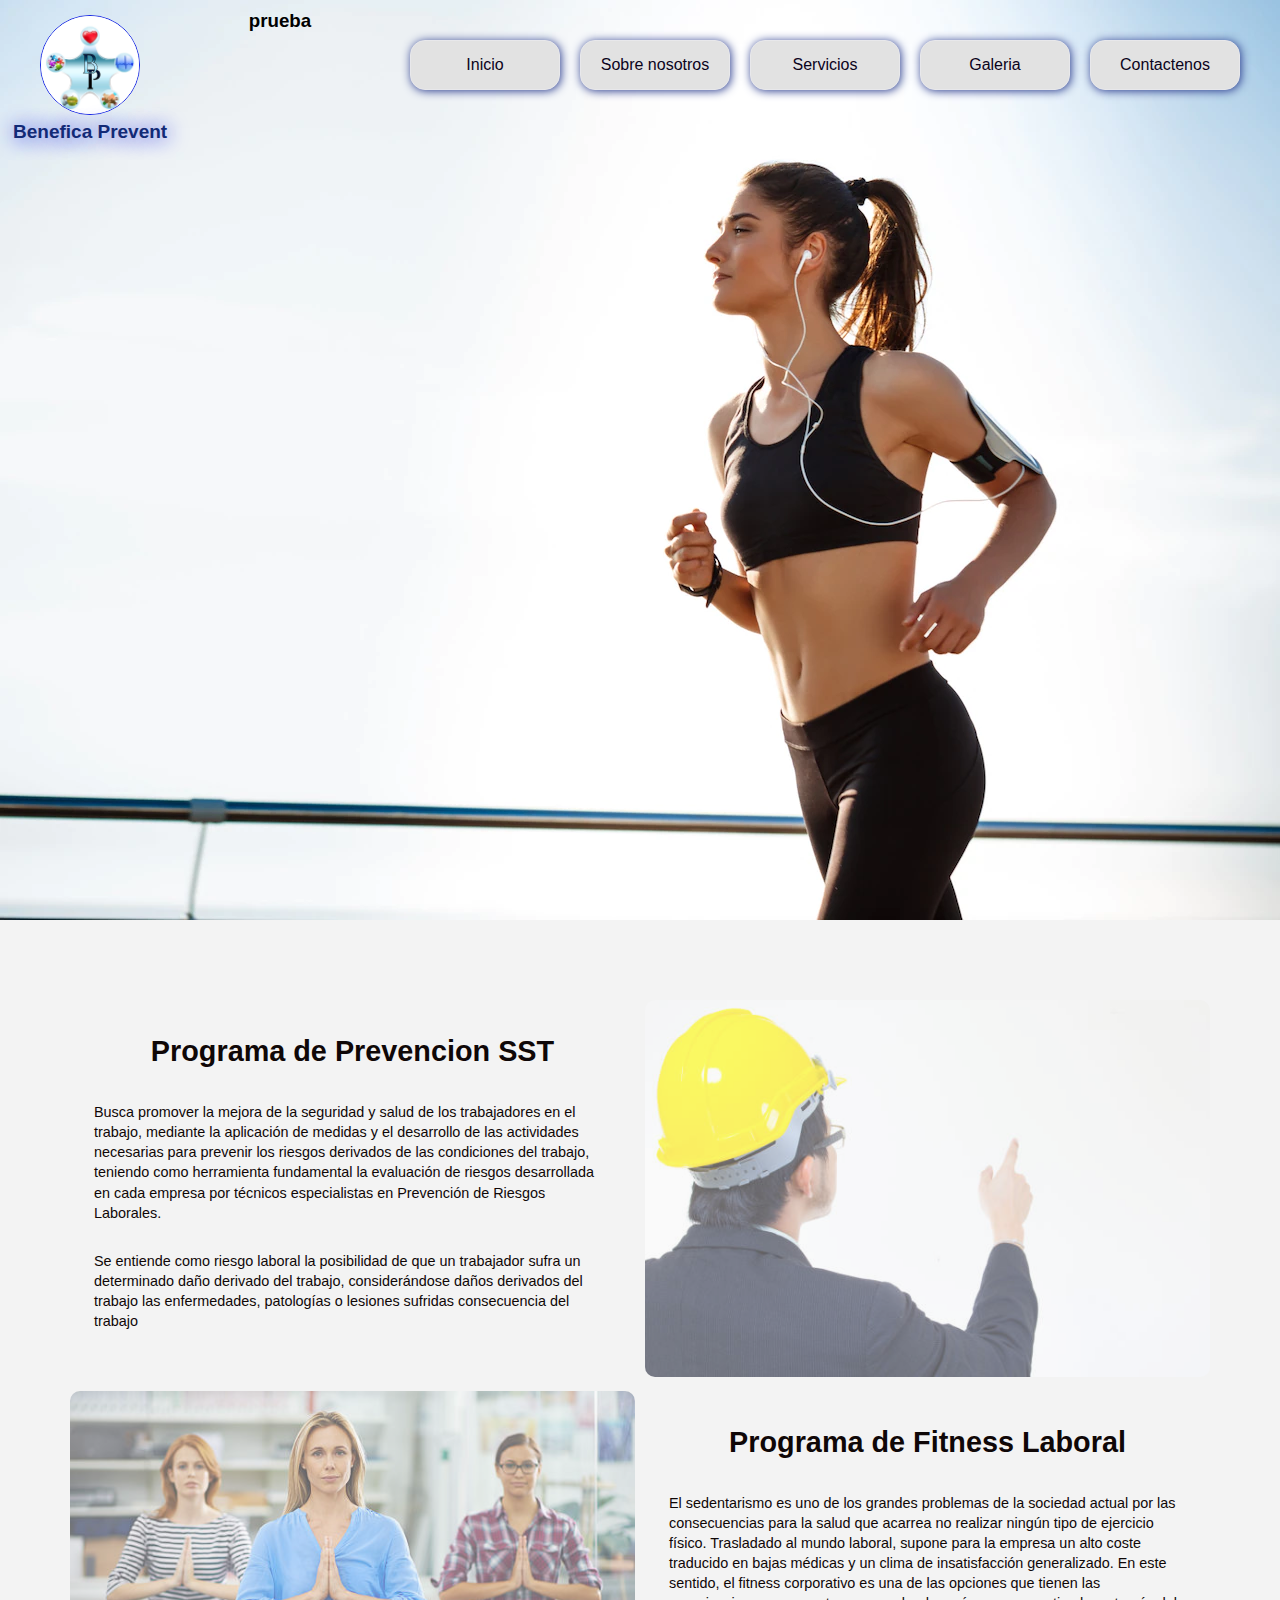
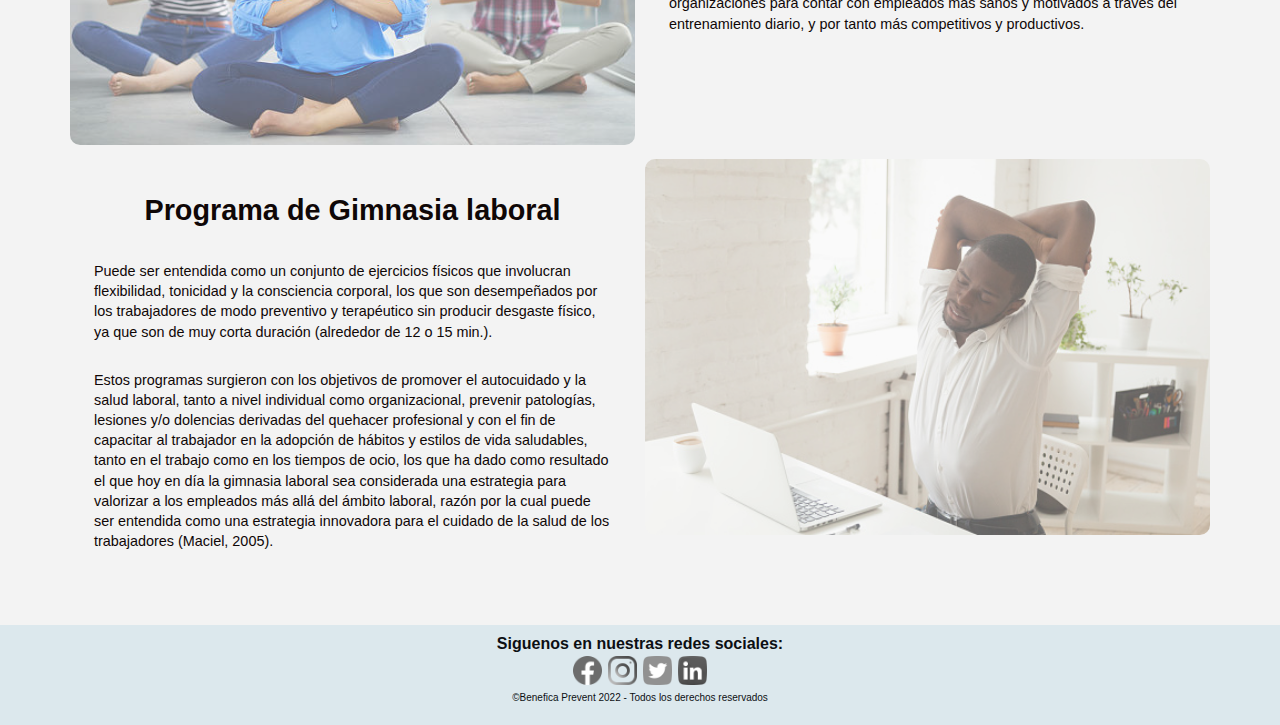
<file: index.html>
<!DOCTYPE html>
<html lang="en">
<head>
    <meta charset="UTF-8">
    <meta http-equiv="X-UA-Compatible" content="IE=edge">
    <meta name="viewport" content="width=device-width, initial-scale=1.0">
    <title>Benefica_prevent_inicio</title>
    <link rel="stylesheet" href="./css/style.css">
    <link rel="stylesheet" href="./css/mediaquery.css">
</head>
<body>

    <div id="BeneficaProject">

        <header class="encabezado">
        
            <div class="encabezadoLogo">   

                <img src="./img/Logo_empresa.jpg" alt="Logo benefica">
                <h2><a href="#Listas-deficion">Benefica Prevent</a></h2>
                
            </div>
                
            <h3>prueba</h3>
           
            <div>

                <ul class="encabezadoMenu">

                    <li><a href="./index.html">Inicio</a></li>
                    <li><a href="./html/Sobre_Benefica.html">Sobre nosotros</a></li>  

                    <li><a href="#">Servicios</a>

                        <ul class="encabezadoSubmenu">
                            <li><a href="./html/Prevencion-sst.html">Programa de Prevencion SST</a></li>
                            <li><a href="./html/Fitness-laboral.html">Programa de Fitness Laboral</a></li>
                            <li><a href="./html/Gimnasia-laboral.html">Programa de Gimnasia laboral</a><li>
                        </ul>              
                    
                    </li>
                    
                    <li><a href="./html/galeria.html">Galeria</a></li>
                    <li><a href="./html/contactenos.html">Contactenos</a></li>

                </ul>

            </div>

        </header>


        <main class="portafolio">

            <div class="portafolioServicios">
                
                <!-- <h1>PORTAFOLIO DE SERVICIOS</h1> -->

                <section class="serviciosSeguridad">
                    <h2>Programa de Prevencion SST</h2>
                    <p> Busca promover la mejora de la seguridad y salud de los trabajadores en el trabajo, mediante la aplicación de medidas y el desarrollo de las actividades necesarias para prevenir los riesgos derivados de las condiciones del trabajo, teniendo como herramienta fundamental la evaluación de riesgos desarrollada en cada empresa por técnicos especialistas en Prevención de Riesgos Laborales.
                    </p>
                    <p>Se entiende como riesgo laboral la posibilidad de que un trabajador sufra un determinado daño derivado del trabajo, considerándose daños derivados del trabajo las enfermedades, patologías o lesiones sufridas consecuencia del trabajo
                    </p>
                </section>
                 <a href="./html/Prevencion-sst.html">
                <img class="foto-1" src="./img/seguridad.jpg" alt="Hombre con casco de proteccion" title="hombre con casco">
                </a>

                <section class="serviciosFitness">
                    <h2>Programa de Fitness Laboral</h2>
                    <p>El sedentarismo es uno de los grandes problemas de la sociedad actual por las consecuencias para la salud que acarrea no realizar ningún tipo de ejercicio físico. Trasladado al mundo laboral, supone para la empresa un alto coste traducido en bajas médicas y un clima de insatisfacción generalizado. En este sentido, el fitness corporativo es una de las opciones que tienen las organizaciones para contar con empleados más sanos y motivados a través del entrenamiento diario, y por tanto más competitivos y productivos.
                    </p>     
                </section>
                <a href="./html/Fitness-laboral.html">
                <img class="foto-2" src="./img/pilates.jpg" alt=" 3 mujeres haciendo relajacion en el trabajo" title="Pilates">   <!-- tamaño opcional mientras se arregla en CSS  -->
                </a>

                
                <section class="gimnasiaLaboral">
                    <h2>Programa de Gimnasia laboral</h2>
                    <p>Puede ser entendida como un conjunto de ejercicios físicos que involucran flexibilidad, tonicidad y la consciencia corporal, los que son desempeñados por los trabajadores de modo preventivo y terapéutico sin producir desgaste físico, ya que son de muy corta duración (alrededor de 12 o 15 min.).
                    </p>     
                    <p>
                        Estos programas surgieron con los objetivos de promover el autocuidado y la salud laboral, tanto a nivel individual como organizacional, prevenir patologías, lesiones y/o dolencias derivadas del quehacer profesional y con el fin de capacitar al trabajador en la adopción de hábitos y estilos de vida saludables, tanto en el trabajo como en los tiempos de ocio, los que ha dado como resultado el que hoy en día la gimnasia laboral sea considerada una estrategia para valorizar a los empleados más allá del ámbito laboral, razón por la cual puede ser entendida como una estrategia innovadora para el cuidado de la salud de los trabajadores (Maciel, 2005).
                    </p>    
                </section>    
                <a href="./html/Gimnasia-laboral.html">
                    <img class="foto-3" src="./img/Gimnasial.jpg" alt="Hombre estirando el cuerpo">
                </a>
                

            </div>  
        </main>
    
        <footer class="piePagina">
        
            <div class="piePaginaTexto">

                <h5 id="Listas-deficion"> Siguenos en nuestras redes sociales:</h5>

            </div>
    
            <div class="piePaginaRedes"> 
                
                <a href="https://www.facebook.com/wilmar.celeita/" target="_blank">
                    <img src="./img/redesSociales/face.png" alt="logo facebook" ></a>
    
                <a href="https://www.instagram.com/w_celeita/" target="_blank">
                    <img src="./img/redesSociales/insta.png" alt="logo instagram" ></a>
    
                <a href="#"><img src="./img/redesSociales/twitter.png" alt="logo twitter"></a>

                <a href=""><img src="./img/redesSociales/linke.png" alt="logo linkedin"></a>

            </div>
            
            <div class="piePaginaCopy">

                <p>&copy;Benefica Prevent 2022 - Todos los derechos reservados</p>

            </div>

        </footer>


    </div>        

</body>

</html>
</file>
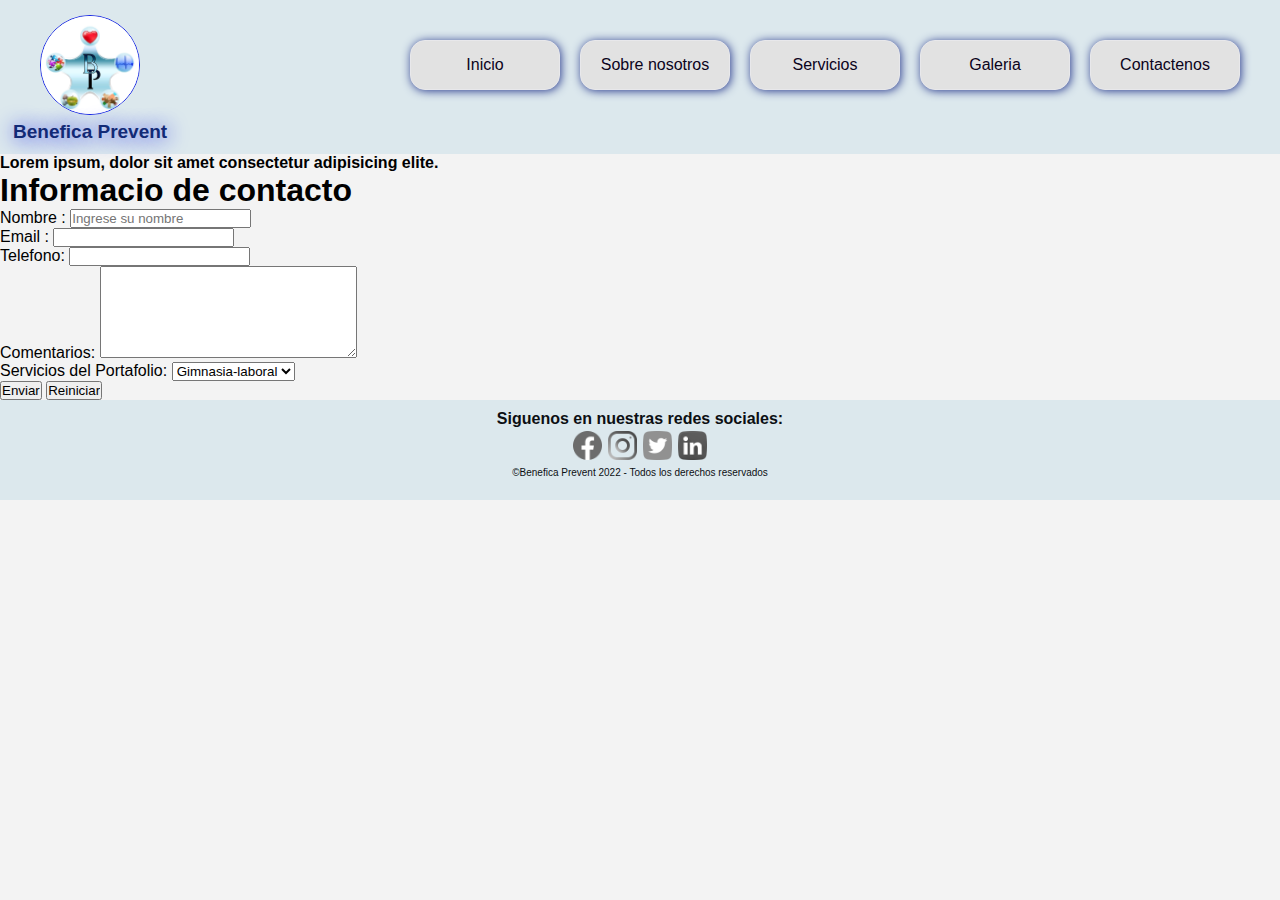
<file: html/contactenos.html>
<!DOCTYPE html>
<html lang="en">
<head>
    <meta charset="UTF-8">
    <meta http-equiv="X-UA-Compatible" content="IE=edge">
    <meta name="viewport" content="width=device-width, initial-scale=1.0">
    <title>Contactenos</title>
    <link rel="stylesheet" href="../css/style.css">
</head>
<body>

    <div>

        <header class="encabezado_2">
        
            <div class="encabezadoLogo">   
                <a href="../index.html">
                <img src="../img/Logo_empresa.jpg" alt="Logo benefica">
            </a>
                <h2><a href="#Listas-deficion">Benefica Prevent</a></h2>
                
            </div>
                
            
            
            <div>

                <ul class="encabezadoMenu">

                    <li><a href="../index.html">Inicio</a></li>
                    <li><a href="./Sobre_Benefica.html">Sobre nosotros</a></li>  

                    <li><a href="#">Servicios</a>

                        <ul class="encabezadoSubmenu">
                            <li><a href="../html/Prevencion-sst.html">Programa de Prevencion SST</a></li>
                            <li><a href="../html/Fitness-laboral.html">Programa de Fitness Laboral</a></li>
                            <li><a href="../html/Gimnasia-laboral.html">Programa de Gimnasia laboral</a><li>
                        </ul>              
                    
                    </li>
                    
                    <li><a href="../html/galeria.html">Galeria</a></li>
                    <li><a href="../html/contactenos.html">Contactenos</a></li>

                </ul>

            </div>

        </header>






            <div>
                <h4>Lorem ipsum, dolor sit amet consectetur adipisicing elite.</h4>

            </div>

            <div>
                <h1>Informacio de contacto</h1>

            </div>

        <!-- Formulario  -->
        <form action="enviar.php" method="get">

            <div>
                <label for="nombre">Nombre :</label>
                <input type="text" id="nombre" placeholder="Ingrese su nombre" required="">
            </div>

            <div>
                <label for="email">Email :</label>
                <input type="email" required="">            
            </div>

            <div>
                <label for="telefono">Telefono:</label>
                <input type="text" required="">            
            </div>

            <div>
                <label for="caja">Comentarios:</label>
                <textarea type="caja" id="caja" cols="30" rows="6"></textarea>            
            </div>
        
            <div>
                <label for="Servicios de portafolio">Servicios del Portafolio:</label>
                <select name="paises" id="paises">
                    <option value="00"> Gimnasia-laboral</option>
                    <option value="01"> Prevencion-sst</option>
                    <option value="02"> Fitness-laboral</option>
                </select>
            </div>
        
            <div>
                 <input type="submit" value="Enviar">  <!-- revisar required  -->
                 <input type="reset" value="Reiniciar">

            </div>


        </form>




        <footer class="piePagina">
        
            <div class="piePaginaTexto">

                <h5 id="Listas-deficion"> Siguenos en nuestras redes sociales:</h5>

            </div>
    
            <div class="piePaginaRedes"> 
                
                <a href="https://www.facebook.com/wilmar.celeita/" target="_blank">
                    <img src="../img/redesSociales/face.png" alt="logo facebook" ></a>
    
                <a href="https://www.instagram.com/w_celeita/" target="_blank">
                    <img src="../img/redesSociales/insta.png" alt="logo instagram" ></a>
    
                <a href="#"><img src="../img/redesSociales/twitter.png" alt="logo twitter"></a>

                <a href=""><img src="../img/redesSociales/linke.png" alt="logo linkedin"></a>

            </div>
            
            <div class="piePaginaCopy">

                <p>&copy;Benefica Prevent 2022 - Todos los derechos reservados</p>

            </div>

        </footer>

    </div>

    
</body>
</html>
</file>
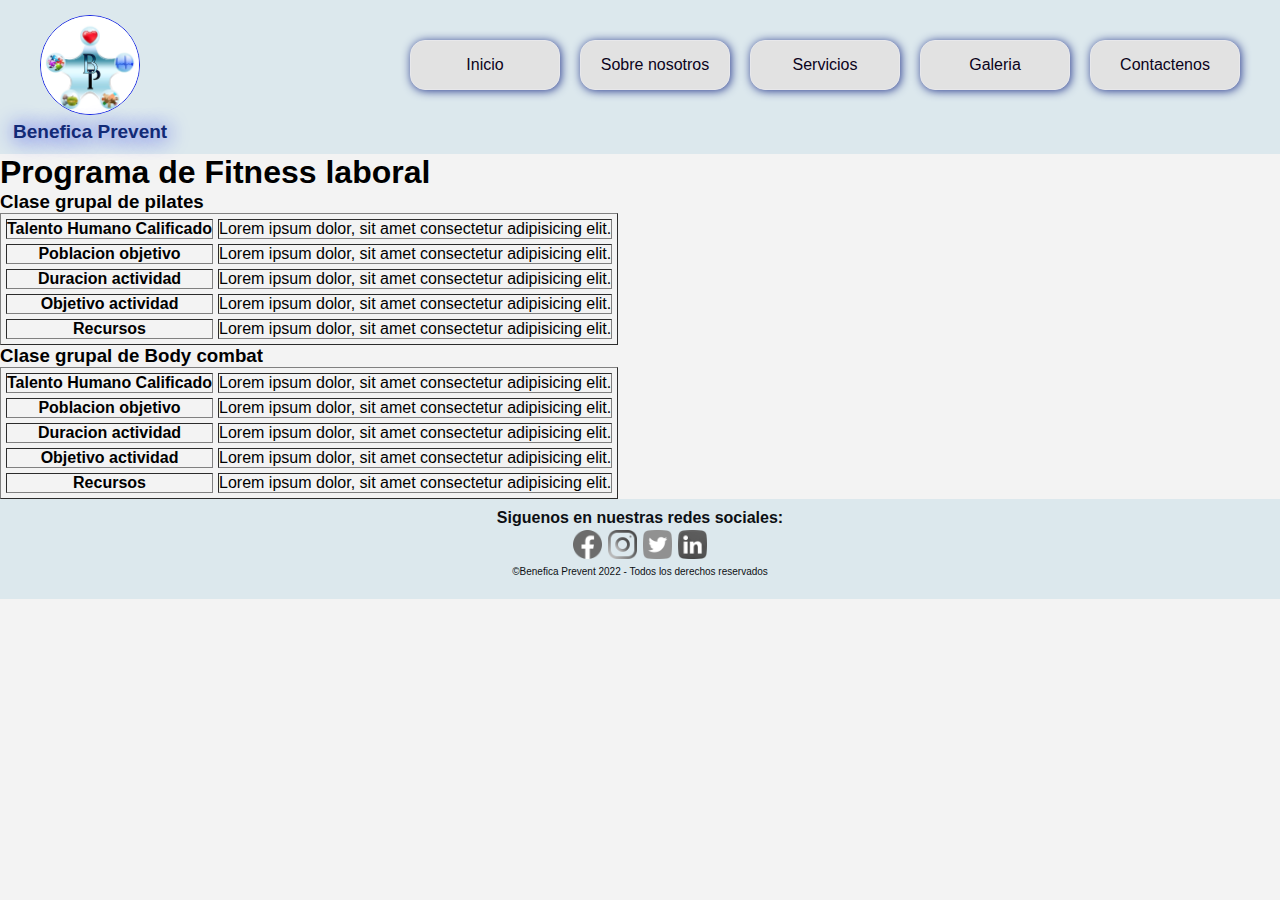
<file: html/Fitness-laboral.html>
<!DOCTYPE html>
<html lang="en">
<head>
    <meta charset="UTF-8">
    <meta http-equiv="X-UA-Compatible" content="IE=edge">
    <meta name="viewport" content="width=device-width, initial-scale=1.0">
    <title>Programa_de_Fitness_Laboral</title>
    <link rel="stylesheet" href="../css/style.css">
</head>
<body>
    
    <div>

        <header class="encabezado_2">
        
            <div class="encabezadoLogo">   
                <a href="../index.html">
                <img src="../img/Logo_empresa.jpg" alt="Logo benefica">
            </a>
                <h2><a href="#Listas-deficion">Benefica Prevent</a></h2>
                
            </div>
            
            
            <div>

                <ul class="encabezadoMenu">

                    <li><a href="../index.html">Inicio</a></li>
                    <li><a href="./Sobre_Benefica.html">Sobre nosotros</a></li>  

                    <li><a href="#">Servicios</a>

                        <ul class="encabezadoSubmenu">
                            <li><a href="../html/Prevencion-sst.html">Programa de Prevencion SST</a></li>
                            <li><a href="../html/Fitness-laboral.html">Programa de Fitness Laboral</a></li>
                            <li><a href="../html/Gimnasia-laboral.html">Programa de Gimnasia laboral</a><li>
                        </ul>              
                    
                    </li>

                    <li><a href="../html/galeria.html">Galeria</a></li>
                    <li><a href="../html/contactenos.html">Contactenos</a></li>

                </ul>

            </div>

        </header>


        <section>
            <div>
                <h1> Programa de Fitness laboral</h1>
            </div>

            <div>
                <h3>Clase grupal de pilates</h3>
            
            </div>

            <table border="1" Cellpadding="5" cellspacing="5">
                <tr>
                    <th>Talento Humano Calificado</th>
                    <td><p>Lorem ipsum dolor, sit amet consectetur adipisicing elit.</p></td>
                </tr>

                <tr>
                     <th> Poblacion objetivo</th>
                     <td><p>Lorem ipsum dolor, sit amet consectetur adipisicing elit.</p></td>
                </tr>    

                <tr>
                    <th>Duracion actividad</th>
                    <td><p>Lorem ipsum dolor, sit amet consectetur adipisicing elit.</p></td>
                </tr>

                <tr>
                    <th>Objetivo actividad</th>
                    <td><p>Lorem ipsum dolor, sit amet consectetur adipisicing elit.</p></td>
               </tr>

                <tr>
                    <th>Recursos</th>
                    <td><p>Lorem ipsum dolor, sit amet consectetur adipisicing elit.</p></td>
                </tr>

            </table>

            <div>
                <h3>Clase grupal de Body combat</h3>
            
            </div>

            <table border="1" Cellpadding="5" cellspacing="5">
                <tr>
                    <th>Talento Humano Calificado</th>
                    <td><p>Lorem ipsum dolor, sit amet consectetur adipisicing elit.</p></td>
                </tr>

                <tr>
                     <th> Poblacion objetivo</th>
                     <td><p>Lorem ipsum dolor, sit amet consectetur adipisicing elit.</p></td>
                </tr>    

                <tr>
                    <th>Duracion actividad</th>
                    <td><p>Lorem ipsum dolor, sit amet consectetur adipisicing elit.</p></td>
                </tr>

                <tr>
                    <th>Objetivo actividad</th>
                    <td><p>Lorem ipsum dolor, sit amet consectetur adipisicing elit.</p></td>
               </tr>

                <tr>
                    <th>Recursos</th>
                    <td><p>Lorem ipsum dolor, sit amet consectetur adipisicing elit.</p></td>
                </tr> 

            </table>



        </section>








        <footer class="piePagina">
        
            <div class="piePaginaTexto">

                <h5 id="Listas-deficion"> Siguenos en nuestras redes sociales:</h5>

            </div>
    
            <div class="piePaginaRedes"> 
                
                <a href="https://www.facebook.com/wilmar.celeita/" target="_blank">
                    <img src="../img/redesSociales/face.png" alt="logo facebook" ></a>
    
                <a href="https://www.instagram.com/w_celeita/" target="_blank">
                    <img src="../img/redesSociales/insta.png" alt="logo instagram" ></a>
    
                <a href="#"><img src="../img/redesSociales/twitter.png" alt="logo twitter"></a>

                <a href=""><img src="../img/redesSociales/linke.png" alt="logo linkedin"></a>

            </div>
            
            <div class="piePaginaCopy">

                <p>&copy;Benefica Prevent 2022 - Todos los derechos reservados</p>

            </div>

        </footer>

    </div>    


</body>
</html>
</file>
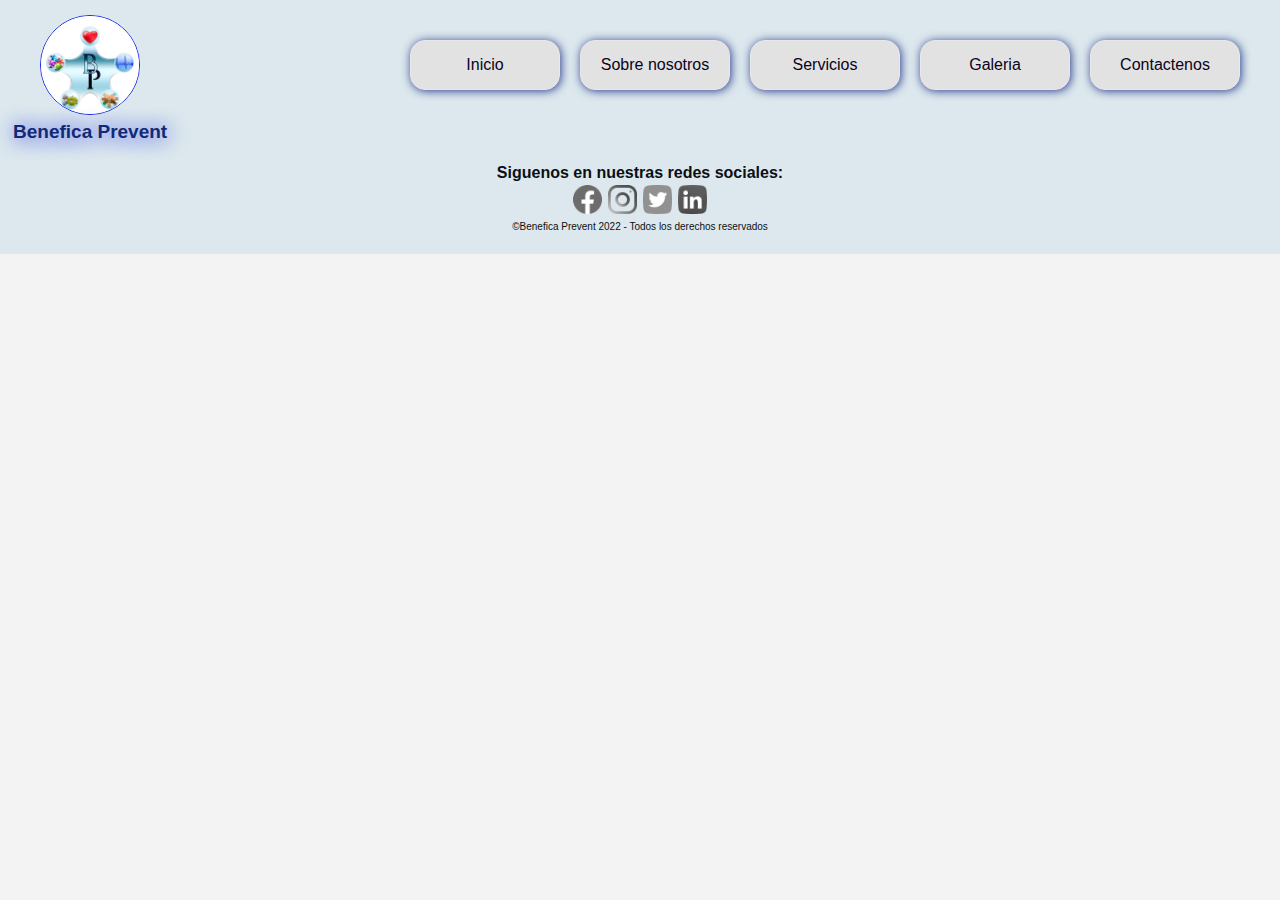
<file: html/galeria.html>
<!DOCTYPE html>
<html lang="en">
<head>
    <meta charset="UTF-8">
    <meta http-equiv="X-UA-Compatible" content="IE=edge">
    <meta name="viewport" content="width=device-width, initial-scale=1.0">
    <title>Galeria</title>
    <link rel="stylesheet" href="../css/style.css">
</head>
<body>
    
    <div>  
    
        <header class="encabezado_2">
        
            <div class="encabezadoLogo">   
                <a href="../index.html">
                <img src="../img/Logo_empresa.jpg" alt="Logo benefica">
            </a>
                <h2><a href="#Listas-deficion">Benefica Prevent</a></h2>
                
            </div>
                
            
            
            <div>

                <ul class="encabezadoMenu">

                    <li><a href="../index.html">Inicio</a></li>
                    <li><a href="./Sobre_Benefica.html">Sobre nosotros</a></li>  

                    <li><a href="#">Servicios</a>

                        <ul class="encabezadoSubmenu">
                            <li><a href="../html/Prevencion-sst.html">Programa de Prevencion SST</a></li>
                            <li><a href="../html/Fitness-laboral.html">Programa de Fitness Laboral</a></li>
                            <li><a href="../html/Gimnasia-laboral.html">Programa de Gimnasia laboral</a><li>
                        </ul>              
                    
                    </li>
                    
                    <li><a href="../html/galeria.html">Galeria</a></li>
                    <li><a href="../html/contactenos.html">Contactenos</a></li>

                </ul>

            </div>

        </header>





        <footer class="piePagina">
        
            <div class="piePaginaTexto">

                <h5 id="Listas-deficion"> Siguenos en nuestras redes sociales:</h5>

            </div>
    
            <div class="piePaginaRedes"> 
                
                <a href="https://www.facebook.com/wilmar.celeita/" target="_blank">
                    <img src="../img/redesSociales/face.png" alt="logo facebook" ></a>
    
                <a href="https://www.instagram.com/w_celeita/" target="_blank">
                    <img src="../img/redesSociales/insta.png" alt="logo instagram" ></a>
    
                <a href="#"><img src="../img/redesSociales/twitter.png" alt="logo twitter"></a>

                <a href=""><img src="../img/redesSociales/linke.png" alt="logo linkedin"></a>

            </div>
            
            <div class="piePaginaCopy">

                <p>&copy;Benefica Prevent 2022 - Todos los derechos reservados</p>

            </div>

        </footer

    </div>
    





</body>
</html>
</file>
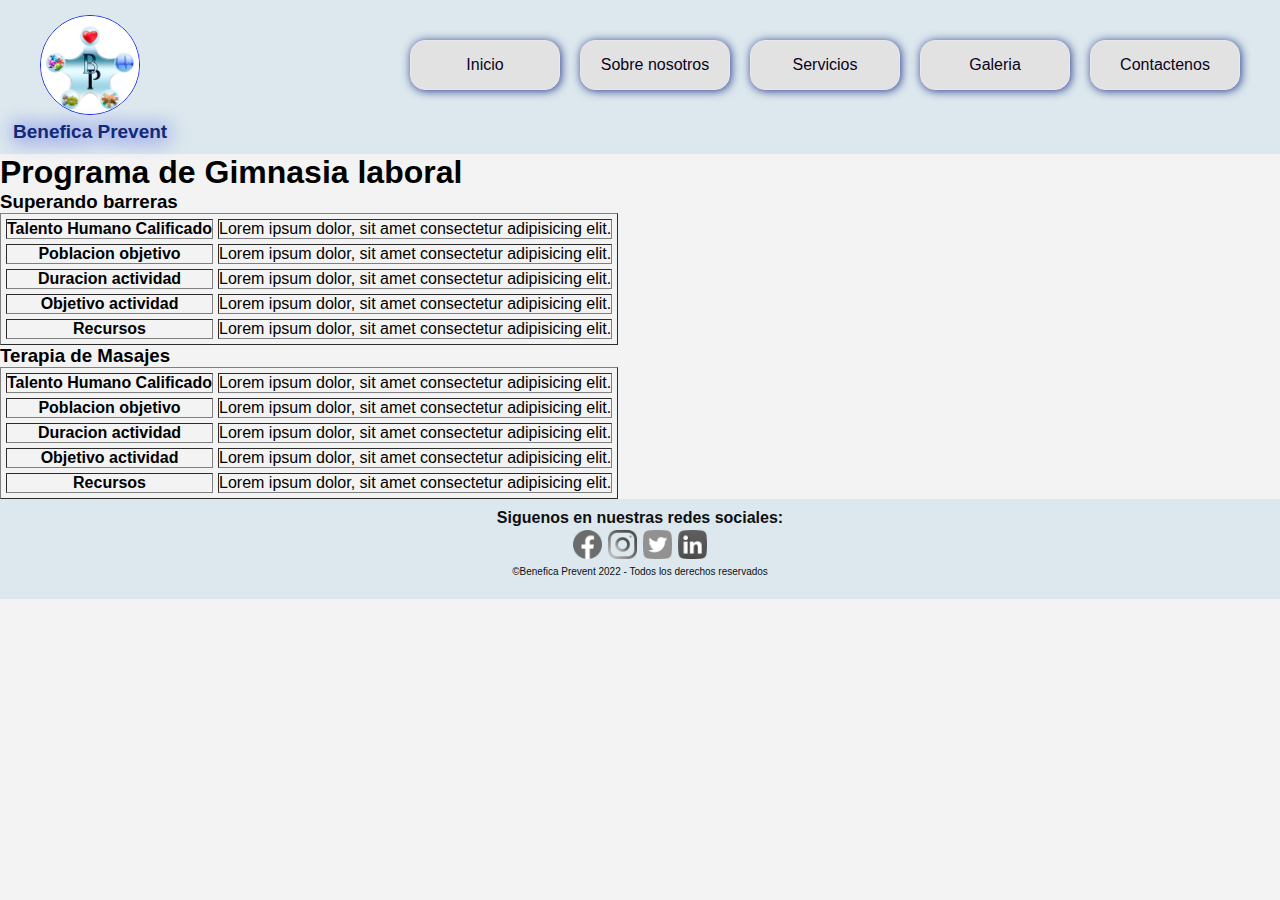
<file: html/Gimnasia-laboral.html>
<!DOCTYPE html>
<html lang="en">
<head>
    <meta charset="UTF-8">
    <meta http-equiv="X-UA-Compatible" content="IE=edge">
    <meta name="viewport" content="width=device-width, initial-scale=1.0">
    <title>Programa_de_Gimnasia_laboral</title>
    <link rel="stylesheet" href="../css/style.css">
</head>
<body>
    

    <div>

        <header class="encabezado_2">
        
            <div class="encabezadoLogo">   
                <a href="../index.html">
                <img src="../img/Logo_empresa.jpg" alt="Logo benefica">
            </a>
                <h2><a href="#Listas-deficion">Benefica Prevent</a></h2>
                
            </div>
                
            
            
            <div>

                <ul class="encabezadoMenu">

                    <li><a href="../index.html">Inicio</a></li>
                    <li><a href="./Sobre_Benefica.html">Sobre nosotros</a></li>  

                    <li><a href="#">Servicios</a>

                        <ul class="encabezadoSubmenu">
                            <li><a href="../html/Prevencion-sst.html">Programa de Prevencion SST</a></li>
                            <li><a href="../html/Fitness-laboral.html">Programa de Fitness Laboral</a></li>
                            <li><a href="../html/Gimnasia-laboral.html">Programa de Gimnasia laboral</a><li>
                        </ul>              
                    
                    </li>
                    
                    <li><a href="../html/galeria.html">Galeria</a></li>
                    <li><a href="../html/contactenos.html">Contactenos</a></li>

                </ul>

            </div>

        </header>

        <section>
            <div>
                <h1> Programa de Gimnasia laboral</h1>
            </div>

            <div>
                <h3>Superando barreras</h3>
            
            </div>

            <table border="1" Cellpadding="5" cellspacing="5">
                <tr>
                    <th>Talento Humano Calificado</th>
                    <td><p>Lorem ipsum dolor, sit amet consectetur adipisicing elit.</p></td>
                </tr>

                <tr>
                     <th> Poblacion objetivo</th>
                     <td><p>Lorem ipsum dolor, sit amet consectetur adipisicing elit.</p></td>
                </tr>    

                <tr>
                    <th> Duracion actividad</th>
                    <td><p>Lorem ipsum dolor, sit amet consectetur adipisicing elit.</p></td>
                </tr>

                <tr>
                    <th>Objetivo actividad</th>
                    <td><p>Lorem ipsum dolor, sit amet consectetur adipisicing elit.</p></td>
               </tr>

                <tr>
                    <th>Recursos</th>
                    <td><p>Lorem ipsum dolor, sit amet consectetur adipisicing elit.</p></td>
                </tr>

            </table>

            <div>
                <h3>Terapia de Masajes</h3>
            
            </div>

            <table border="1" Cellpadding="5" cellspacing="5">
                <tr>
                    <th>Talento Humano Calificado</th>
                    <td><p>Lorem ipsum dolor, sit amet consectetur adipisicing elit.</p></td>
                </tr>

                <tr>
                     <th> Poblacion objetivo</th>
                     <td><p>Lorem ipsum dolor, sit amet consectetur adipisicing elit.</p></td>
                </tr>    

                <tr>
                    <th> Duracion actividad</th>
                    <td><p>Lorem ipsum dolor, sit amet consectetur adipisicing elit.</p></td>
                </tr>

                <tr>
                    <th>Objetivo actividad</th>
                    <td><p>Lorem ipsum dolor, sit amet consectetur adipisicing elit.</p></td>
               </tr>

                <tr>
                    <th>Recursos</th>
                    <td><p>Lorem ipsum dolor, sit amet consectetur adipisicing elit.</p></td>
                </tr> 

            </table>



        </section>



        <footer class="piePagina">
        
            <div class="piePaginaTexto">

                <h5 id="Listas-deficion"> Siguenos en nuestras redes sociales:</h5>

            </div>
    
            <div class="piePaginaRedes"> 
                
                <a href="https://www.facebook.com/wilmar.celeita/" target="_blank">
                    <img src="../img/redesSociales/face.png" alt="logo facebook" ></a>
    
                <a href="https://www.instagram.com/w_celeita/" target="_blank">
                    <img src="../img/redesSociales/insta.png" alt="logo instagram" ></a>
    
                <a href="#"><img src="../img/redesSociales/twitter.png" alt="logo twitter"></a>

                <a href=""><img src="../img/redesSociales/linke.png" alt="logo linkedin"></a>

            </div>
            
            <div class="piePaginaCopy">

                <p>&copy;Benefica Prevent 2022 - Todos los derechos reservados</p>

            </div>

        </footer>


    </div>    


    
</body>
</html>
</file>
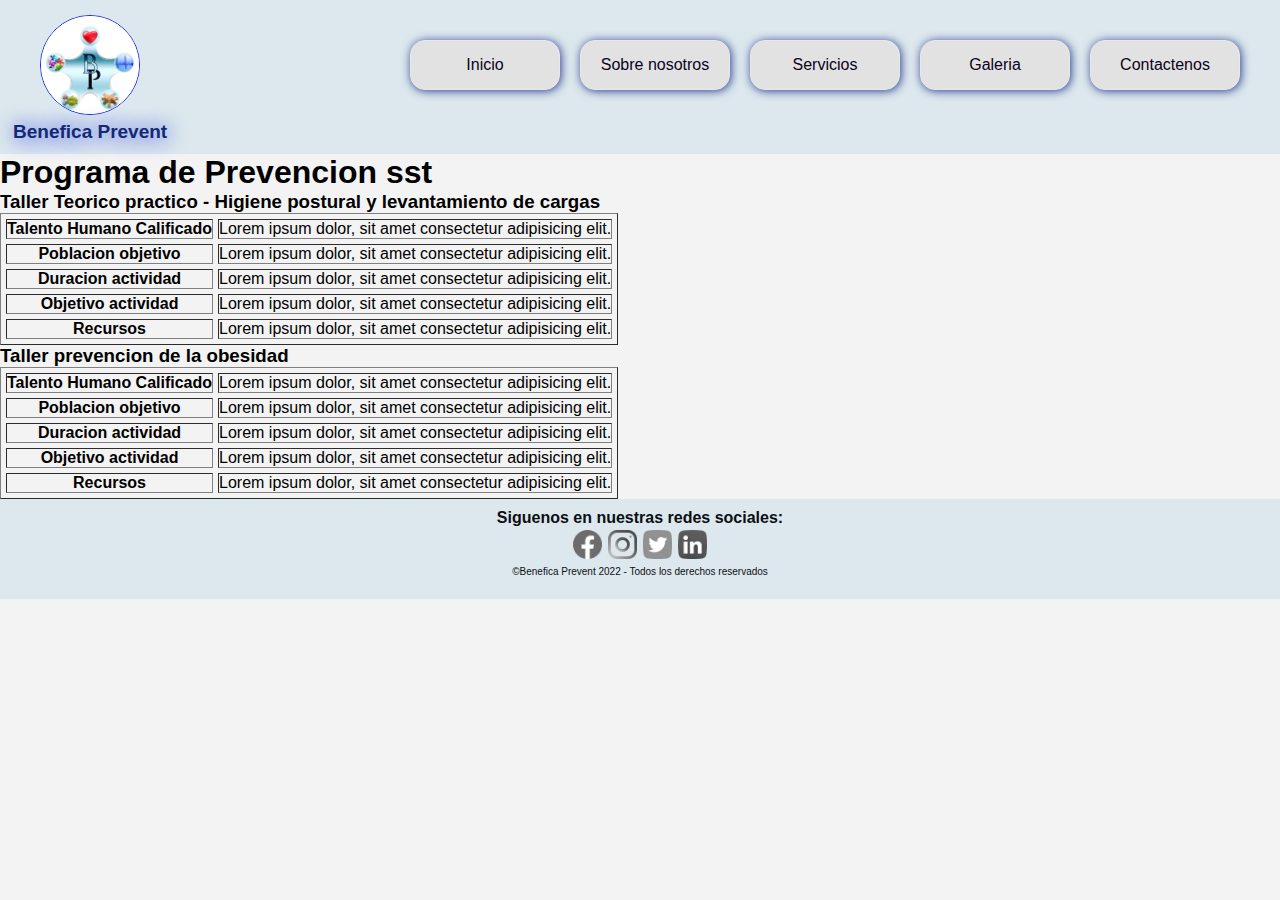
<file: html/Prevencion-sst.html>
<!DOCTYPE html>
<html lang="en">
<head>
    <meta charset="UTF-8">
    <meta http-equiv="X-UA-Compatible" content="IE=edge">
    <meta name="viewport" content="width=device-width, initial-scale=1.0">
    <title>Programa_de_Prevencion_SST</title>
    <link rel="stylesheet" href="../css/style.css"
</head>
<body>
    
    <div>

        <header class="encabezado_2">
        
            <div class="encabezadoLogo">   
                <a href="../index.html">
                <img src="../img/Logo_empresa.jpg" alt="Logo benefica">
            </a>
                <h2><a href="#Listas-deficion">Benefica Prevent</a></h2>
                
            </div>
                
            
            
            <div>

                <ul class="encabezadoMenu">

                    <li><a href="../index.html">Inicio</a></li>
                    <li><a href="./Sobre_Benefica.html">Sobre nosotros</a></li>  

                    <li><a href="#">Servicios</a>

                        <ul class="encabezadoSubmenu">
                            <li><a href="../html/Prevencion-sst.html">Programa de Prevencion SST</a></li>
                            <li><a href="../html/Fitness-laboral.html">Programa de Fitness Laboral</a></li>
                            <li><a href="../html/Gimnasia-laboral.html">Programa de Gimnasia laboral</a><li>
                        </ul>              
                    
                    </li>

                    <li><a href="../html/galeria.html">Galeria</a></li>
                    <li><a href="../html/contactenos.html">Contactenos</a></li>

                </ul>

            </div>

        </header>


        <section>
            <div>
                <h1> Programa de Prevencion sst</h1>
            </div>

            <div>
                <h3>Taller Teorico practico - Higiene postural y levantamiento de cargas</h3>
            
            </div>

            <table border="1" Cellpadding="5" cellspacing="5">
                <tr>
                    <th>Talento Humano Calificado</th>
                    <td><p>Lorem ipsum dolor, sit amet consectetur adipisicing elit.</p></td>
                </tr>

                <tr>
                     <th>Poblacion objetivo</th>
                     <td><p>Lorem ipsum dolor, sit amet consectetur adipisicing elit.</p></td>
                </tr>    

                <tr>
                    <th>Duracion actividad</th>
                    <td><p>Lorem ipsum dolor, sit amet consectetur adipisicing elit.</p></td>
                </tr>

                <tr>
                    <th>Objetivo actividad</th>
                    <td><p>Lorem ipsum dolor, sit amet consectetur adipisicing elit.</p></td>
               </tr>

                <tr>
                    <th>Recursos</th>
                    <td><p>Lorem ipsum dolor, sit amet consectetur adipisicing elit.</p></td>
                </tr> 

            </table>

            <div>
                <h3>Taller prevencion de la obesidad</h3>
            
            </div>

            <table border="1" Cellpadding="5" cellspacing="5">
                <tr>
                    <th>Talento Humano Calificado</th>
                    <td><p>Lorem ipsum dolor, sit amet consectetur adipisicing elit.</p></td>
                </tr>

                <tr>
                     <th> Poblacion objetivo</th>
                     <td><p>Lorem ipsum dolor, sit amet consectetur adipisicing elit.</p></td>
                </tr>    

                <tr>
                    <th>Duracion actividad</th>
                    <td><p>Lorem ipsum dolor, sit amet consectetur adipisicing elit.</p></td>
                </tr>

                <tr>
                    <th>Objetivo actividad</th>
                    <td><p>Lorem ipsum dolor, sit amet consectetur adipisicing elit.</p></td>
               </tr>

                <tr>
                    <th>Recursos</th>
                    <td><p>Lorem ipsum dolor, sit amet consectetur adipisicing elit.</p></td>
                </tr>

            </table>

        </section>    







        <footer class="piePagina">
        
            <div class="piePaginaTexto">

                <h5 id="Listas-deficion"> Siguenos en nuestras redes sociales:</h5>

            </div>
    
            <div class="piePaginaRedes"> 
                
                <a href="https://www.facebook.com/wilmar.celeita/" target="_blank">
                    <img src="../img/redesSociales/face.png" alt="logo facebook" ></a>
    
                <a href="https://www.instagram.com/w_celeita/" target="_blank">
                    <img src="../img/redesSociales/insta.png" alt="logo instagram" ></a>
    
                <a href="#"><img src="../img/redesSociales/twitter.png" alt="logo twitter"></a>

                <a href=""><img src="../img/redesSociales/linke.png" alt="logo linkedin"></a>

            </div>
            
            <div class="piePaginaCopy">

                <p>&copy;Benefica Prevent 2022 - Todos los derechos reservados</p>

            </div>

        </footer>
        

    </div>   



</body>
</html>
</file>
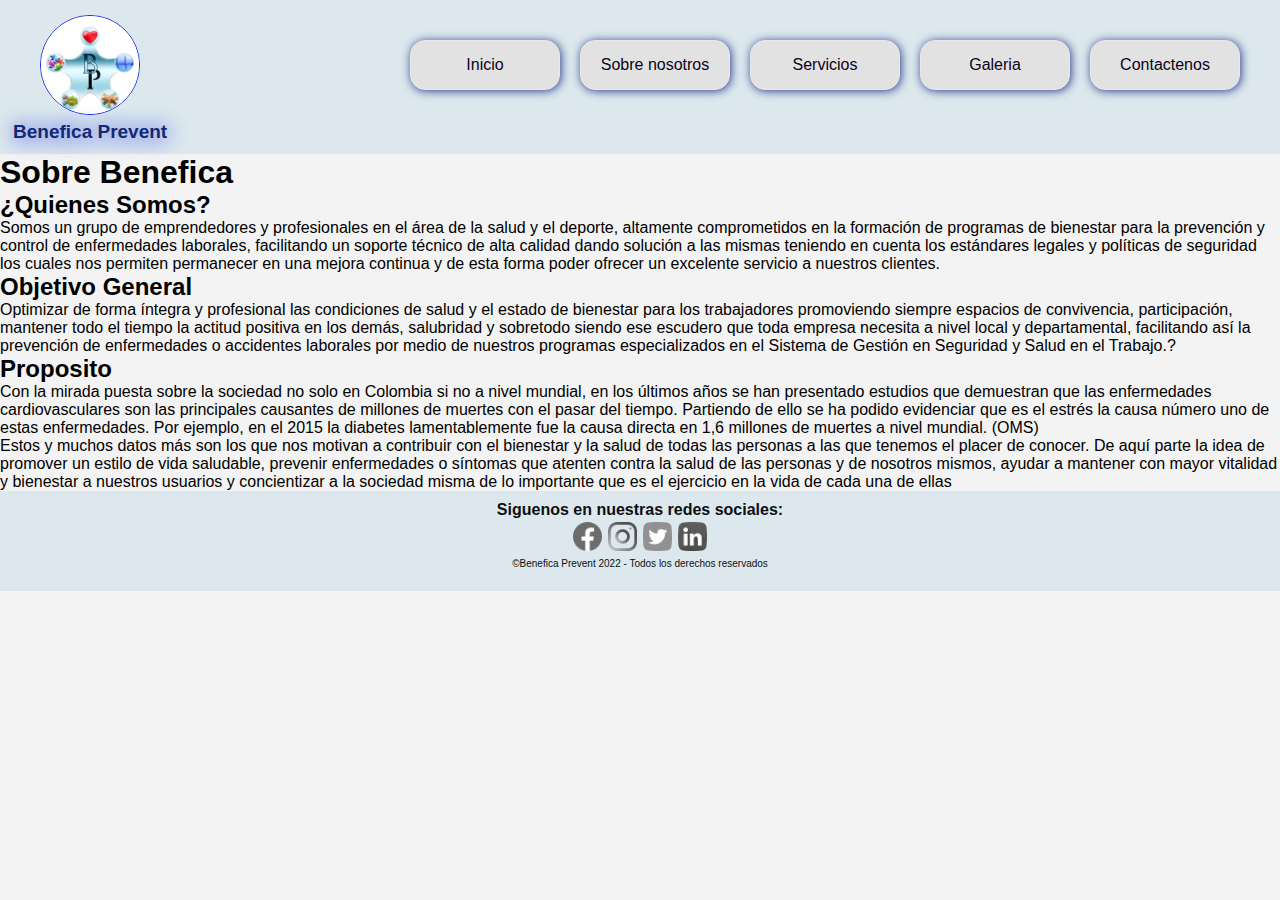
<file: html/Sobre_Benefica.html>
<!DOCTYPE html>
<html lang="en">
<head>
    <meta charset="UTF-8">
    <meta http-equiv="X-UA-Compatible" content="IE=edge">
    <meta name="viewport" content="width=device-width, initial-scale=1.0">
    <title>Sobre_Benefica</title>
    <link rel="stylesheet" href="../css/style.css">
</head>
<body>
    
    <div>

        
        <header class="encabezado_2">
        
            <div class="encabezadoLogo">   
                <a href="../index.html">
                <img src="../img/Logo_empresa.jpg" alt="Logo benefica">
            </a>
                <h2><a href="#Listas-deficion">Benefica Prevent</a></h2>
                
            </div>
                
            
            
            <div>

                <ul class="encabezadoMenu">

                    <li><a href="../index.html">Inicio</a></li>
                    <li><a href="./Sobre_Benefica.html">Sobre nosotros</a></li>  

                    <li><a href="#">Servicios</a>

                        <ul class="encabezadoSubmenu">
                            <li><a href="../html/Prevencion-sst.html">Programa de Prevencion SST</a></li>
                            <li><a href="../html/Fitness-laboral.html">Programa de Fitness Laboral</a></li>
                            <li><a href="../html/Gimnasia-laboral.html">Programa de Gimnasia laboral</a><li>
                        </ul>              
                    
                    </li>
                    
                    <li><a href="../html/galeria.html">Galeria</a></li>
                    <li><a href="../html/contactenos.html">Contactenos</a></li>

                </ul>

            </div>

        </header>



        <section id="Sobre-benefica">
            <div>
                <h1> Sobre Benefica</h1>
            </div>

            <div class="1-informacion-general">
                <H2>¿Quienes Somos?</H2>
                <p>Somos un grupo de emprendedores y profesionales en el área de la salud y el deporte, altamente comprometidos en la formación de programas de bienestar para la prevención y control de enfermedades laborales, facilitando un soporte técnico de alta calidad dando solución a las mismas teniendo en cuenta los estándares legales y políticas de seguridad los cuales nos permiten permanecer en una mejora continua y de esta forma poder ofrecer un excelente servicio a nuestros clientes.
                </p>
            </div>

            <div class="2-informacion-general">
                <h2>Objetivo General</h2>
                <p>Optimizar de forma íntegra y profesional las condiciones de salud y el estado de bienestar para los trabajadores promoviendo siempre espacios de convivencia, participación, mantener todo el tiempo la actitud positiva en los demás, salubridad y sobretodo siendo ese escudero que toda empresa necesita a nivel local y departamental, facilitando así la prevención de enfermedades o accidentes laborales por medio de nuestros programas especializados en el Sistema de Gestión en Seguridad y Salud en el Trabajo.?
                </p>
            </div>

            <div class="3-informacion-general">
                <h2>Proposito</h2>
                <p>Con la mirada puesta sobre la sociedad no solo en Colombia si no a nivel mundial, en los últimos años se han presentado estudios que demuestran que las enfermedades cardiovasculares son las principales causantes de millones de muertes con el pasar del tiempo. Partiendo de ello se ha podido evidenciar que es el estrés la causa número uno de estas enfermedades. Por ejemplo, en el 2015 la diabetes lamentablemente fue la causa directa en 1,6 millones de muertes a nivel mundial. (OMS)
                </p>

                <p>Estos y muchos datos más son los que nos motivan a contribuir con el bienestar y la salud de todas las personas a las que tenemos el placer de conocer. De aquí parte la idea de promover un estilo de vida saludable, prevenir enfermedades o síntomas que atenten contra la salud de las personas y de nosotros mismos, ayudar a mantener con mayor vitalidad y bienestar a nuestros usuarios y concientizar a la sociedad misma de lo importante que es el ejercicio en la vida de cada una de ellas
                </p>
            </div>

        </section>



        <footer class="piePagina">
        
            <div class="piePaginaTexto">

                <h5 id="Listas-deficion"> Siguenos en nuestras redes sociales:</h5>

            </div>
    
            <div class="piePaginaRedes"> 
                
                <a href="https://www.facebook.com/wilmar.celeita/" target="_blank">
                    <img src="../img/redesSociales/face.png" alt="logo facebook" ></a>
    
                <a href="https://www.instagram.com/w_celeita/" target="_blank">
                    <img src="../img/redesSociales/insta.png" alt="logo instagram" ></a>
    
                <a href="#"><img src="../img/redesSociales/twitter.png" alt="logo twitter"></a>

                <a href=""><img src="../img/redesSociales/linke.png" alt="logo linkedin"></a>

            </div>
            
            <div class="piePaginaCopy">

                <p>&copy;Benefica Prevent 2022 - Todos los derechos reservados</p>

            </div>

        </footer>

    </div>    



</body>
</html>
</file>
<file: css/style.css>
*{
    margin: 0;
    padding: 0;
    box-sizing: border-box;
    font-family: sans-serif;
    background-image: #122a76;
}  

body{

    background-color:#f3f3f3;
    /* margin: 3px; */
    max-width: 1380px ;
    width: 100vw ;
    height: 100%;
    margin: 0 auto;

}

#BeneficaProject{
    display: grid;
    grid-template-columns: 1fr ;
    grid-template-rows:  920px 100fr 50px;
    height: 100%;
    gap: 10px;
}

/* Encabezado pagina principal  */
.encabezado {
    display: flex;
    background-image: url(../img/fondo.jpg);
    background-repeat: no-repeat;
    justify-content: space-between;
    align-items: top;
    padding: 10px;
    width: 100%;
    background-size:cover;
    
}

/* Encabezado para las demas paginas  */
.encabezado_2 {
    background-color: #dce8ed;
    background-size:cover;
    background-repeat: no-repeat;
    display: flex;
    justify-content: space-between;
    align-items: top;
    padding: 10px;
    width: 100%;
    
}
      
/* posicion del logo principal */
.encabezadoLogo img {
    width: auto;
    max-width: 100px;
    border-radius: 50px;
    border: 1.8px solid rgb(24, 38, 228);
    margin: 5px 30px 1px 30px;

}
.encabezadoLogo h2 a {
    display: flex;
    margin: 1px 1px 1px 3px;
    font-size: 19px;
    text-shadow: 1px 1px 20px rgb(24, 38, 228);
    text-decoration: none;
    color: #122a76;
}



/* display coloca el menu de navegacion en linea y lo manda a la derecha */
.encabezadoMenu {
    display: flex;
    justify-content: flex-end;
    align-items: center;
    padding: 10px;
    margin-top: 10px;
    margin-right: 10px;
}

/* display coloca el menu de navegacion en linea */
.encabezadoMenu li {
    list-style: none;
    display: inline;
    position: relative;
}


/* diseño de la barra navegacion principal */
.encabezadoMenu li a {
    background-color: #e2e2e2;
    display: inline-block;
    padding: 15px 10px;
    margin:10px;
    text-decoration: none;
    border: 1.5px solid rgb(232, 232, 235);
    border-radius: 15px;
    color: rgb(11, 3, 27);
    text-align: center;
    width: 150px;
    box-shadow: 1px 1px 10px rgb(40, 58, 141);
}

/* Da color por donde se pase el mouse barra navegacion */
.encabezadoMenu li a:hover {
    background:#122a76;
    color: rgb(245, 245, 245);
}

/* submenu para que se oculte  */
.encabezadoMenu li .encabezadoSubmenu {
    display: none;
    position: absolute;
    top: 30px;
    left: -10px;
    
}

/*  submenu para que aparezca */
.encabezadoMenu li:hover .encabezadoSubmenu {
    display: inline-block;
}

/* Posicion y tamaño de la letra del submenu */
.encabezadoMenu li .encabezadoSubmenu li a {
    font-size: 12px;
    text-align: left;
    width: 190px;
}

/* le da espacios al submenu */
.encabezadoSubmenu {    
    padding: 10px;
    margin-top: 18px;
}

/* Portafolio servicios */

.portafolioServicios{
    display: grid;
    grid-template-areas:    "serviciosSeguridad foto-1" 
                            "foto-2 serviciosFitness"   
                            "gimnasiaLaboral foto-3";

    grid-template-columns: 1fr 1fr;
    grid-template-rows: auto auto auto;
    gap: 10px;
    align-items: top;
    margin: 70px ;
    margin-bottom: 40px;
                  
}

/* Primer programa */
.gimnasiaLaboral{
    grid-area: gimnasiaLaboral;
}

.foto-1{
    grid-area: foto-1;
    height: auto;
    width: 100%;
    border-radius: 10px;

}
.foto-1{
    width: 100%;
    filter: opacity(60%);
}
.foto-1:hover {
    filter: none;
}


/* Segundo programa */
.serviciosSeguridad{
    grid-area: serviciosSeguridad;
}

.foto-2{
    grid-area: foto-2;
    height: auto;
    width: 100%;
    border-radius: 10px;

}

.foto-2{
    width: 100%;
    filter: opacity(60%);
}
.foto-2:hover {
    filter: none;
}


/* Tercer programa */
.serviciosFitness{
    grid-area: serviciosFitness;
}

.foto-3{
    grid-area: foto-3;
    height: auto;
    width: 100%;
    border-radius: 10px;
}

.foto-3{
    width: 100%;
    filter: opacity(60%);
}
.foto-3:hover {
    filter: none;
}


.gimnasiaLaboral p,
.serviciosSeguridad p,
.serviciosFitness p {
    /* background-color: #d0d0cb; */
    padding: 4px;
    color: #0f0707;
    font-family: 'Montserrat Alternates', sans-serif;
    font-size: 0.9rem;
    text-align: left;
    margin: 20px;
    width: auto;
    height: auto;
    line-height: 1.4;
    font-weight: 500;
}

.gimnasiaLaboral h2,
.serviciosSeguridad h2,
.serviciosFitness h2 {
    /* background-color: #acbcf0; */
    padding: 10px;
    color: #0f0707;
    font-family: 'Montserrat Alternates', sans-serif;
    font-size: 1.8rem;
    text-align: center;
    margin-top: 25px;

}



/* pie de pagina */
.piePagina{
    background-color: #dce8ed;
    background-size: cover;
    height: 100px;
    color: rgb(12, 15, 19);
}

.piePaginaTexto h5{
    display: flex;
    justify-content: center;
    font-size: 16px;
    padding-top:10px;
}

.piePaginaRedes{
    display: flex;
    justify-content: center;
}

.piePaginaRedes img {
    width: 35px;
    padding: 3px;
    filter: grayscale();
}

.piePaginaRedes img:hover {
    filter: none;
}

.piePaginaCopy P {
    display: flex;
    justify-content: center;
    font-size: 10px;
}
</file>
<file: css/mediaquery.css>
*{
    margin: 0;
    padding: 0;
    box-sizing: border-box;
    font-family: sans-serif;
    background-image: #122a76;
}

@media screen and (max-width: 767px){
    body{
        flex-direction: column;
        background-color: #0f0707;
        color: yellowgreen;
    }
    

}


/* revisar todoooo ejemplos */
@media (max-width: 600px) { /* max = hasta...  */
    /* estilos CSS */
    .box-responsive {
        background-color: tomato;
    }
    .box-responsive p {
        display: none;
    }
}

@media (min-width: 768px) { /* min = desde... */
    .box-responsive {
        background-color: black;
        color: white;
    }
    .grid-responsive {
        grid-template-columns: 1fr 1fr 1fr 1fr;
    }
}

@media (min-width: 850px) and (max-width: 950px) { /* desde y hasta */
    .box-responsive h2 {
        background-color: blueviolet;
        color: yellow;
    }
}
</file>
